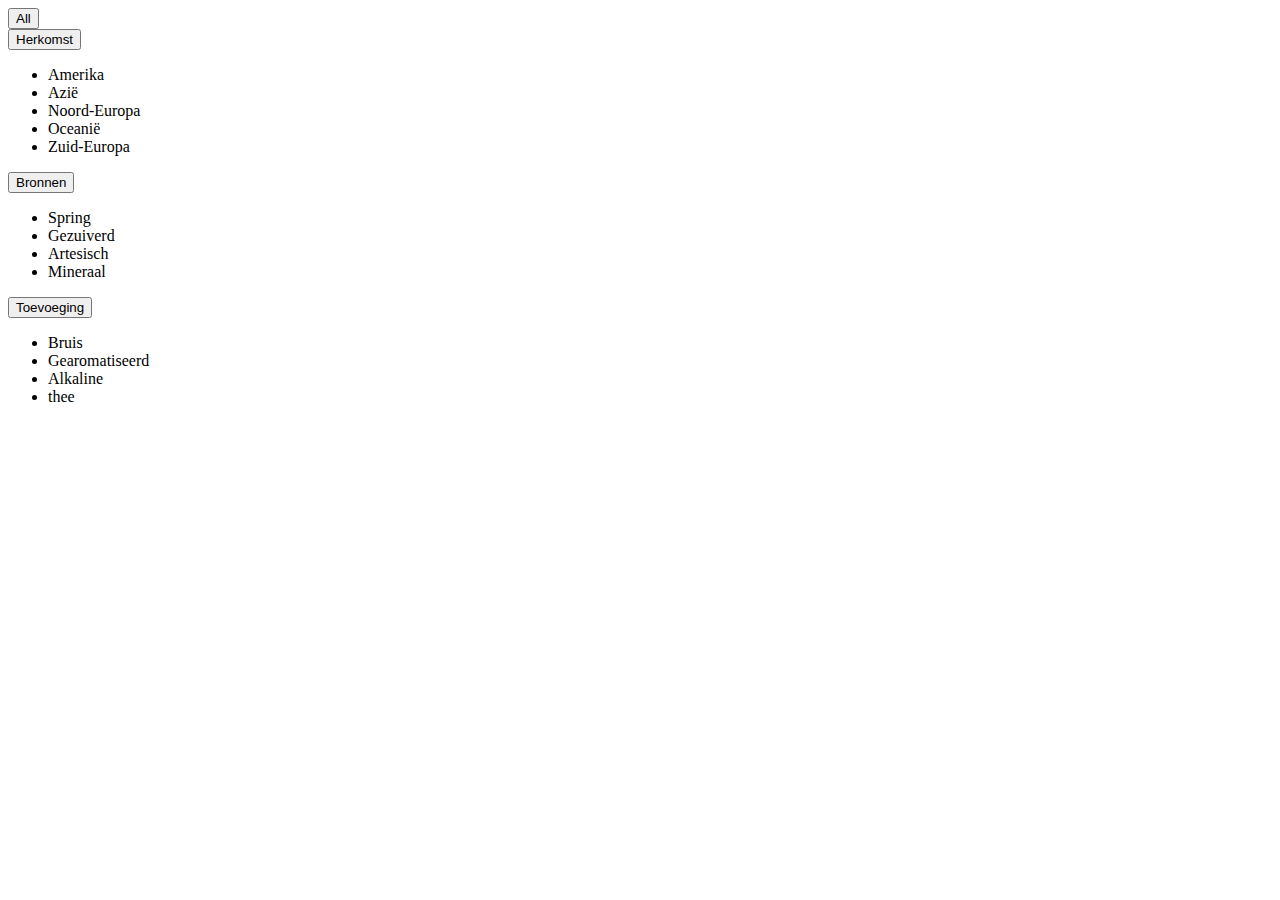
<file: producten.html>
<!DOCTYPE html>
<html lang="en">

<body>
    <div class="row justify-content-center">
        <div class="dropdown">
            <button class="btn dropdown-toggle active">
                All
            </button>
        </div>
        <div class="dropdown">
            <button class="btn dropdown-toggle" type="button" id="dropdownMenuButton1" data-bs-toggle="dropdown"
                aria-expanded="false">
                Herkomst
            </button>
            <ul class="dropdown-menu navbar-nav-scroll" style="--bs-scroll-height: 100px;"
                aria-labelledby="dropdownMenuButton1">
                <li class="dropdown-item" id="AM" value="Amerika">Amerika</li>
                <li class="dropdown-item" id="AZ" value="Azië">Azië</li>
                <li class="dropdown-item" id="NE" value="Noord-Europa">Noord-Europa</li>
                <li class="dropdown-item" id="OC" value="Oceanië">Oceanië</li>
                <li class="dropdown-item" id="ZE" value="Zuid-Europa">Zuid-Europa</li>
            </ul>
        </div>
        <div class="dropdown">
            <button class="btn dropdown-toggle" type="button" id="dropdownMenuButton2" data-bs-toggle="dropdown"
                aria-expanded="false">
                Bronnen
            </button>
            <ul class="dropdown-menu navbar-nav-scroll" style="--bs-scroll-height: 100px;"
                aria-labelledby="dropdownMenuButton2">
                <li class="dropdown-item" id="SP">Spring</li>
                <li class="dropdown-item" id="GZ">Gezuiverd</li>
                <li class="dropdown-item" id="AR">Artesisch</li>
                <li class="dropdown-item" id="MI">Mineraal</li>
            </ul>
        </div>
        <div class="dropdown">
            <button class="btn dropdown-toggle" type="button" id="dropdownMenuButton3" data-bs-toggle="dropdown"
                aria-expanded="false">
                Toevoeging
            </button>
            <ul class="dropdown-menu navbar-nav-scroll" style="--bs-scroll-height: 100px;"
                aria-labelledby="dropdownMenuButton3">
                <li class="dropdown-item" id="BR">Bruis</li>
                <li class="dropdown-item" id="GA">Gearomatiseerd</li>
                <li class="dropdown-item" id="AL">Alkaline</li>
                <li class="dropdown-item" id="TH">thee</li>
            </ul>
        </div>
    </div>
    <div class="container-fluid mt-5">
        <div class="row justify-content-evenly mx-2 mt-3" id="card-container">
        </div>
    </div>
</body>

</html>
</file>
